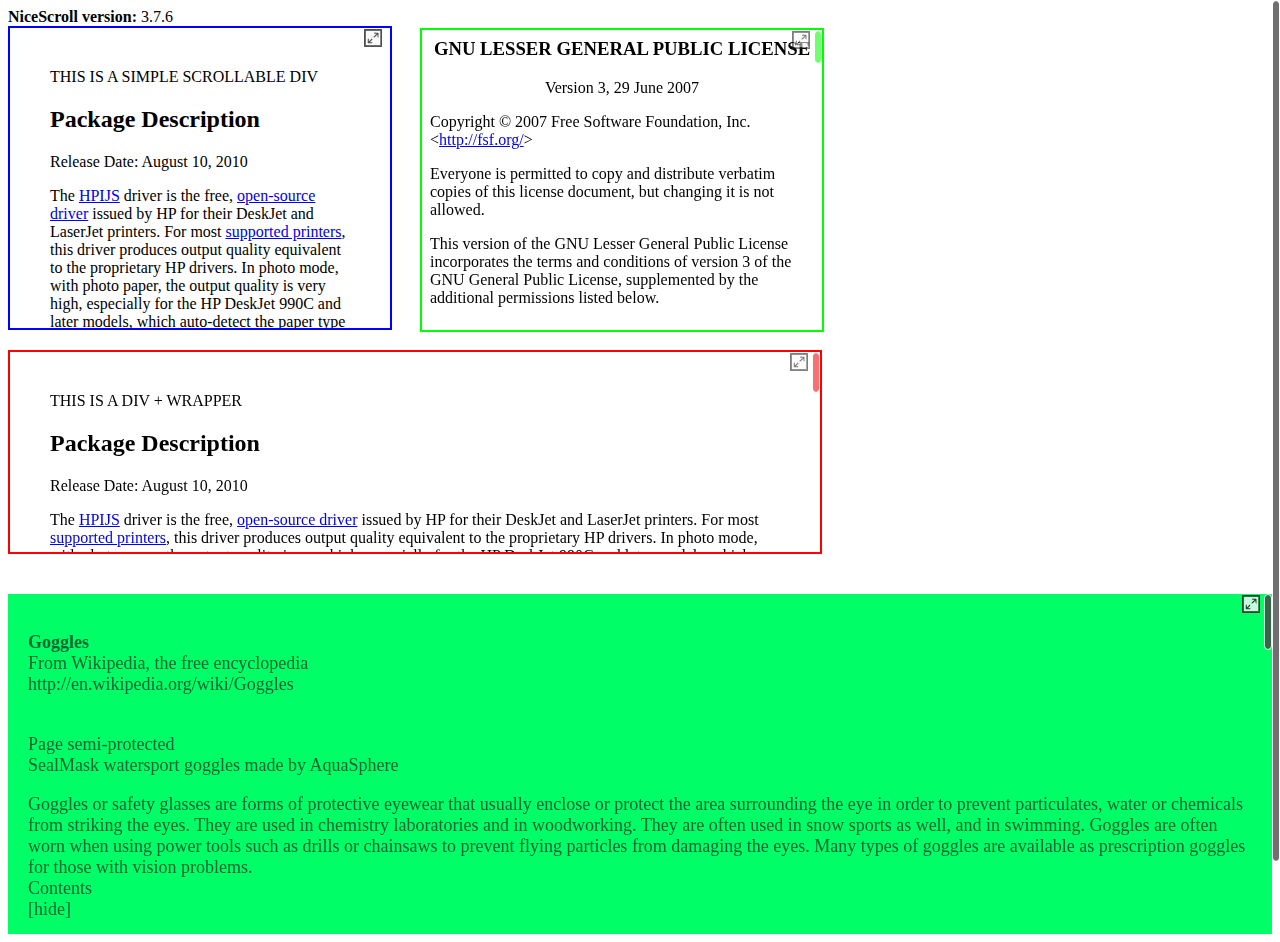
<file: static/js/jquery.nicescroll-3.7.6/demo/index.html>
<!DOCTYPE html PUBLIC "-//W3C//DTD XHTML 1.0 Transitional//EN" "http://www.w3.org/TR/xhtml1/DTD/xhtml1-transitional.dtd">
<html xmlns="http://www.w3.org/1999/xhtml">
<head>
<meta http-equiv="Content-Type" content="text/html; charset=utf-8" />
<title>jQuery NiceScroll Test Page</title>
<style type="text/css">
#boxscroll {
	padding: 40px;
	height: 220px;
	width: 300px;
	border: 2px solid #00F;
	overflow: auto;
  margin-bottom:20px;
}
#boxscroll2 {
	padding: 40px;
	height: 120px;
	width: 730px;
	border: 2px solid #F00;
	overflow: auto;
}
#boxscroll3 {
	overflow: hidden;
}
#boxframe {
	position:absolute;
	top:28px;
	left:420px;
	width:400px;
	height:300px;
	overflow:auto;
	border: 2px solid #0F0;
}
#boxscroll4 {
	height: 300px;
	margin-top: 40px;
	background-color: #00FF66;
	font-family: Georgia, "Times New Roman", Times, serif;
	font-size: 18px;
	padding: 20px;
	color: #006633;
	overflow: auto;
}
</style>

<script src="https://code.jquery.com/jquery-1.12.4.min.js"></script>
<script src="js/jquery.nicescroll.min.js"></script>

<script>
  $(document).ready(function() {
  
	var nice = $("html").niceScroll();  // The document page (body)
	
	$("#div1").html($("#div1").html()+' '+nice.version);
    
    $("#boxscroll").niceScroll({cursorborder:"",cursorcolor:"#00F",boxzoom:true}); // First scrollable DIV

    $("#boxscroll2").niceScroll("#contentscroll2",{cursorcolor:"#F00",cursoropacitymax:0.7,boxzoom:true,touchbehavior:true});  // Second scrollable DIV
    $("#boxframe").niceScroll("#boxscroll3",{cursorcolor:"#0F0",cursoropacitymax:0.7,boxzoom:true,touchbehavior:true});  // This is an IFrame (iPad compatible)
	
    $("#boxscroll4").niceScroll("#boxscroll4 .wrapper",{boxzoom:true});  // hw acceleration enabled when using wrapper
    
  });
</script>

<meta name="viewport" content="user-scalable=no" />

</head>

<body>

<div id="div1"><strong>NiceScroll version:</strong></div>

<div id="boxscroll">
THIS IS A SIMPLE SCROLLABLE DIV
  <h2> Package Description </h2>
  <p>Release Date: August 10, 2010</p>
  <p>The <a title="http://www.openprinting.org/show_driver.cgi?driver=hpijs" rel="nofollow" href="http://www.openprinting.org/show_driver.cgi?driver=hpijs">HPIJS</a> driver is the free, <a title="http://hplipopensource.com/hplip-web/index.html" rel="nofollow" href="http://hplipopensource.com/hplip-web/index.html">open-source driver</a> issued by HP for their DeskJet and LaserJet printers. For most <a title="" href="http://www.linuxfoundation.org/collaborate/workgroups/openprinting/macosx/hpijs#Printers">supported printers</a>,   this driver produces output quality equivalent to the proprietary HP   drivers. In photo mode, with photo paper, the output quality is very   high, especially for the HP DeskJet 990C and later models, which   auto-detect the paper type in hardware. Photo printing is fully   supported in the newer 6- and 7-ink models.</p>
  <p>A major advantage of using this driver over those supplied by HP is   the direct interface between HPIJS and the native CUPS spooler, which   allows printing from any printer over any available connection such as   USB, AppleTalk, TCP/IP (via LPD and IPP), HP JetDirect, and shared   windows printers via SAMBA. Additionally, this driver utilizes the   existing Mac OS X USB &quot;backend&quot; and thus does not install any software   that might interfere with standard USB operation.</p>
  <p>Please note:</p>
  <ul>
    <li>HP does not provide any support for HPLIP or HPIJS on the Mac OS X platform.</li>
    <li><a href="http://www.linuxfoundation.org/en/OpenPrinting/MacOSX/hpijs-USB">Several HP USB devices</a> may not print successfully over the standard Mac OS X USB &quot;backend&quot;. Please <a href="http://www.linuxfoundation.org/en/OpenPrinting/MacOSX/hpijs-USB">see this note</a> for more information.</li>
  </ul>
  <h2>Release Notes</h2>
  <ul>
    <li>This release fixes a problem with the PPDs that caused many job   options such as page orientation, color/grayscale mode, duplex printing,   etc. to fail.</li>
    <li>HPIJS is HP's universal printer driver for most of their   non-PostScript printers. It comes as a part of HPLIP, HP Linux Imaging   and Printing.</li>
    <li>The PPDs for HP printers are now sourced from the HPLIP package rather than the OpenPrinting.org database.</li>
    <li>PPDs for printers from other manufacturers are provided by OpenPrinting.org.</li>
    <li>Some printers are only partially supported.  Printers such as<br />
      HP LaserJet 1022<br />
      HP LaserJet p1505n<br />
      HP LaserJet p12014<br />
      HP LaserJet p2035<br />
      require a proprietary plug-in for full support.  This package does not contain or support such plug-ins.</li>
  </ul>
  <p><a name="Printer_Set_Up_Instructions" id="Printer_Set_Up_Instructions"></a></p>
  <h2> Printer Set Up Instructions </h2>
  <p>To add a printer queue, Leopard (Mac OS X 10.5.x) users should use   the Print &amp; Fax from System Preferences. Click on the + (plus) icon   at the lower left. A new window will open. In that window, click the   Default Browser icon at the top left. Highlight your printer in the   section below. Use the &quot;Print Using&quot; pop-up menu near the bottom of the   window to select the correct PPD for your printer and click Add.</p>
  <p>Tiger users should open the Printer Setup Utility and click on the   Add icon at the top of the Printer List window. A new window will open.   In that window, click the Default Browser icon at the top left.   Highlight your printer in the section below. Use the &quot;Print Using&quot;   pop-up menu near the bottom of the window to select the correct PPD for   your printer and click Add.</p>
  <p>Jaguar (OS X 10.2.x) and Panther (OS X 10.3.x) users should open   Print Center (Jaguar) or Printer Setup Utility (Panther), hold down the   Option key, and click the Add Printer button in the Print Center   toolbar. Within the setup sheet, choose Advanced from the top popup   menu; then in the &quot;Device:&quot; popup menu select your printer by name (it   should be the last item in the menu list). Finally, select the correct   PPD from the model browser and click Add.</p>
</div>

<div id="boxscroll2">
  <div id="contentscroll2">
    THIS IS A DIV + WRAPPER
    <h2>Package Description </h2>
    <p>Release Date: August 10, 2010</p>
    <p>The <a title="http://www.openprinting.org/show_driver.cgi?driver=hpijs" rel="nofollow" href="http://www.openprinting.org/show_driver.cgi?driver=hpijs">HPIJS</a> driver is the free, <a title="http://hplipopensource.com/hplip-web/index.html" rel="nofollow" href="http://hplipopensource.com/hplip-web/index.html">open-source driver</a> issued by HP for their DeskJet and LaserJet printers. For most <a title="" href="http://www.linuxfoundation.org/collaborate/workgroups/openprinting/macosx/hpijs#Printers">supported printers</a>,   this driver produces output quality equivalent to the proprietary HP   drivers. In photo mode, with photo paper, the output quality is very   high, especially for the HP DeskJet 990C and later models, which   auto-detect the paper type in hardware. Photo printing is fully   supported in the newer 6- and 7-ink models.</p>
    <p>A major advantage of using this driver over those supplied by HP is   the direct interface between HPIJS and the native CUPS spooler, which   allows printing from any printer over any available connection such as   USB, AppleTalk, TCP/IP (via LPD and IPP), HP JetDirect, and shared   windows printers via SAMBA. Additionally, this driver utilizes the   existing Mac OS X USB &quot;backend&quot; and thus does not install any software   that might interfere with standard USB operation.</p>
    <p>Please note:</p>
    <ul>
      <li>HP does not provide any support for HPLIP or HPIJS on the Mac OS X platform.</li>
      <li><a href="http://www.linuxfoundation.org/en/OpenPrinting/MacOSX/hpijs-USB">Several HP USB devices</a> may not print successfully over the standard Mac OS X USB &quot;backend&quot;. Please <a href="http://www.linuxfoundation.org/en/OpenPrinting/MacOSX/hpijs-USB">see this note</a> for more information.</li>
    </ul>
    <h2>Release Notes</h2>
    <ul>
      <li>This release fixes a problem with the PPDs that caused many job   options such as page orientation, color/grayscale mode, duplex printing,   etc. to fail.</li>
      <li>HPIJS is HP's universal printer driver for most of their   non-PostScript printers. It comes as a part of HPLIP, HP Linux Imaging   and Printing.</li>
      <li>The PPDs for HP printers are now sourced from the HPLIP package rather than the OpenPrinting.org database.</li>
      <li>PPDs for printers from other manufacturers are provided by OpenPrinting.org.</li>
      <li>Some printers are only partially supported.  Printers such as<br />
        HP LaserJet 1022<br />
        HP LaserJet p1505n<br />
        HP LaserJet p12014<br />
        HP LaserJet p2035<br />
        require a proprietary plug-in for full support.  This package does not contain or support such plug-ins.</li>
    </ul>
    <p><a name="Printer_Set_Up_Instructions" id="Printer_Set_Up_Instructions"></a></p>
    <h2> Printer Set Up Instructions </h2>
    <p>To add a printer queue, Leopard (Mac OS X 10.5.x) users should use   the Print &amp; Fax from System Preferences. Click on the + (plus) icon   at the lower left. A new window will open. In that window, click the   Default Browser icon at the top left. Highlight your printer in the   section below. Use the &quot;Print Using&quot; pop-up menu near the bottom of the   window to select the correct PPD for your printer and click Add.</p>
    <p>Tiger users should open the Printer Setup Utility and click on the   Add icon at the top of the Printer List window. A new window will open.   In that window, click the Default Browser icon at the top left.   Highlight your printer in the section below. Use the &quot;Print Using&quot;   pop-up menu near the bottom of the window to select the correct PPD for   your printer and click Add.</p>
    <p>Jaguar (OS X 10.2.x) and Panther (OS X 10.3.x) users should open   Print Center (Jaguar) or Printer Setup Utility (Panther), hold down the   Option key, and click the Add Printer button in the Print Center   toolbar. Within the setup sheet, choose Advanced from the top popup   menu; then in the &quot;Device:&quot; popup menu select your printer by name (it   should be the last item in the menu list). Finally, select the correct   PPD from the model browser and click Add.</p>
  </div>
</div>

<div id="boxframe">
<iframe id="boxscroll3" src="iframe/lgpl-3.0-standalone.html" height="100%" width="100%" frameborder="0" onload="$(this).height($(this).contents().height());"></iframe>
</div>


<div id="boxscroll4">
<div class="wrapper">
  <p><strong>Goggles</strong><br />
    From Wikipedia, the free encyclopedia<br />
  http://en.wikipedia.org/wiki/Goggles</p>
  <p><br />
    Page semi-protected<br />
    SealMask watersport goggles made by AquaSphere</p>
  <p>Goggles or safety glasses are forms of protective eyewear that usually enclose or protect the area surrounding the eye in order to prevent particulates, water or chemicals from striking the eyes. They are used in chemistry laboratories and in woodworking. They are often used in snow sports as well, and in swimming. Goggles are often worn when using power tools such as drills or chainsaws to prevent flying particles from damaging the eyes. Many types of goggles are available as prescription goggles for those with vision problems.<br />
    Contents<br />
    [hide] </p>
  <p> 1 History<br />
    2 Types<br />
    3 Fashion<br />
    4 Non-human<br />
    5 See also<br />
    6 References</p>
  <p>History</p>
  <p>The Eskimos carved Inuit snow goggles from caribou antler, and wood and shell, to help prevent snow blindness. The goggles were curved to fit the user's face and had a large groove cut in the back to allow for the nose. A long thin slit was cut through the goggles to allow in a small amount of light, diminishing subsequent ultraviolet rays. The goggles were held to the head by a cord made of caribou sinew.</p>
  <p>In the early 20th century, goggles were worn by drivers of uncovered cars to prevent irritation of the eyes by dust or wind. [1] Likewise in the first ten years after the invention of the airplane in 1903 goggles became a necessity as wind blow became more severe as aircraft speeds increased and as protection against bugstrikes at high altitudes. The first pilot to wear goggles was probably Charles Manly in his failed attempt to fly Samuel Langley's aerodrome in 1903.</p>
  <p> Traditional Inuit goggles used to combat snow blindness</p>
  <p> Metal nenets goggles</p>
  <p> Blowtorching goggles and safety helmet</p>
  <p> Swimming goggles</p>
  <p>Types</p>
  <p>The requirements for goggles varies depending on the use. Some examples:</p>
  <p> Cold weather: Most modern cold-weather goggles have two layers of lens to prevent the interior from becoming &quot;foggy&quot;. With only a single lens, the interior water vapor condenses onto the lens because the lens is colder than the vapor, although anti-fog agents can be used. The reasoning behind dual layer lens is that the inner lens will be warm while the outer lens will be cold. As long as the temperature of the inner lens is close to that of the interior water vapor, the vapor should not condense. However, if water vapor gets between the layers of the lens, condensation can occur between the lenses and is almost impossible to get rid of; thus, properly constructed and maintained dual-layer lenses should be air-tight to prevent water vapor from getting in between the lenses.<br />
    Swimming: Must be watertight to prevent water, such as salt water when swimming in the ocean, or chlorinated water when swimming in a pool, from irritating the eyes or blurring vision. Allows swimmers to see clearly underwater. They will not be usable more than a few feet underwater, because the water pressure will press them tightly against the face. Examples of these include the Swedish goggles.<br />
    Power tools: Must be made of an unbreakable material that prevents chunks of metal, wood, plastic, concrete, and so on from hitting or piercing the eye. Usually has some sort of ventilation to prevent sweat from building up inside the goggles and fogging the surface.<br />
    Blowtorch goggles: These protect the eyes from glare and flying sparks and hot metal splashes while using or near as blowtorch. They are not the correct filters for arc welding.<br />
    Welding goggles: Includes all goggles for eye protection during welding or cutting. They provide protection against debris, the heat from welding, and, with the proper filters, the optical radiation resulting from the welding, which can otherwise cause arc eye.<br />
    Motorcycle riding and other open-air activities: Prevents insects, dust, and so on from hitting the eyes.<br />
    Laboratory and research: Combines impact resistance with side shields to prevent chemical splashes reaching the eyes. May also include laser protection which would be covered by EN 207 (Europe) and ANSI Z 136 (United States). Examples of these include red adaptation goggles.<br />
    Racquetball: Protect the eyes from racquets swinging in an enclosed area and from impact from hard rubber ball.<br />
    Winter sports: Protect the eyes from glare and from icy particles flying up from the ground.<br />
    Astronomy and meteorology: dark adaptor goggles are used before going outside at night, in order to help the eyes adapt to the dark.<br />
    Basketball: Several NBA players have worn goggles during play, including Kareem Abdul-Jabbar, James Worthy, Horace Grant, Kurt Rambis and Amar'e Stoudemire; they prevent a fellow player from scratching or hitting the eyes when trying to grab the basketball.<br />
    Aviation: In open cockpit aircraft, such as old biplanes, aviators, such as Amelia Earhart and Charles Kingsford Smith, would wear goggles to help protect from the wind and are still in use today. Examples of these include the AN-6530 goggles.<br />
    Virtual reality: A virtual reality headset, sometimes called &quot;goggles&quot;, is a wrap-around visual interface to display computer output. Commonly the computer display information is presented as a three-dimensional representation of real-world environments.</p>
  <p>Fashion</p>
  <p>Goggles are often worn as a fashion statement in certain subcultures, most often as part of the cybergoth subculture. They are usually worn over the eyes or up on the forehead to secure 'falls': a type of long, often brightly-coloured, synthetic hairpiece. Fans of the steampunk genre or subculture also frequently wear steampunk-styled goggles, particularly when performing in a live action role-playing game.</p>
  <p>Goggles are also frequently used by anime and manga characters as a fashion statement. For example, it is an idiosyncrasy of team leader characters in the Digimon anime to wear goggles. Other notable characters who wear goggles are the young Naruto Uzumaki and Konohamaru from Naruto, Matt from Death Note and Usopp from One Piece.<br />
    Non-human<br />
    Bullfighting horse wearing eye protection<br />
    A US Military working dog attached to a helicopter hoist in Afghanistan.</p>
  <p>Goggles are available for horses used in speed sports such as horse racing.[2] In some traditions of horse mounted bullfighting, the horse may wear a protective cloth over its eyes.</p>
  <p>Goggles have been used on military working dogs, for protection in harsh conditions, such as sandstorms and rotorwash from helicopters. One of the brands of these types of goggles are Doggles.<br />
    See also<br />
    Wikimedia Commons has media related to: Goggles</p>
  <p> Ballistic Eye Wear<br />
    Beer goggles<br />
    Google Goggles<br />
    Night vision device<br />
    Personal protective equipment<br />
    Safety engineering<br />
    Visor</p>
  <p>References</p>
  <p> ^ Alfred C. Harmsworth (1904). Motors and Motor-driving.<br />
    ^ Landers T. A. (2006) Professional Care of the Racehorse, Revised Edition: A Guide to Grooming, Feeding, and Handling the Equine Athlete. Blood Horse Publications. 308 pages. Page 138.</p>
  <p></p>
</div>
</div>

</body>
</html>
</file>
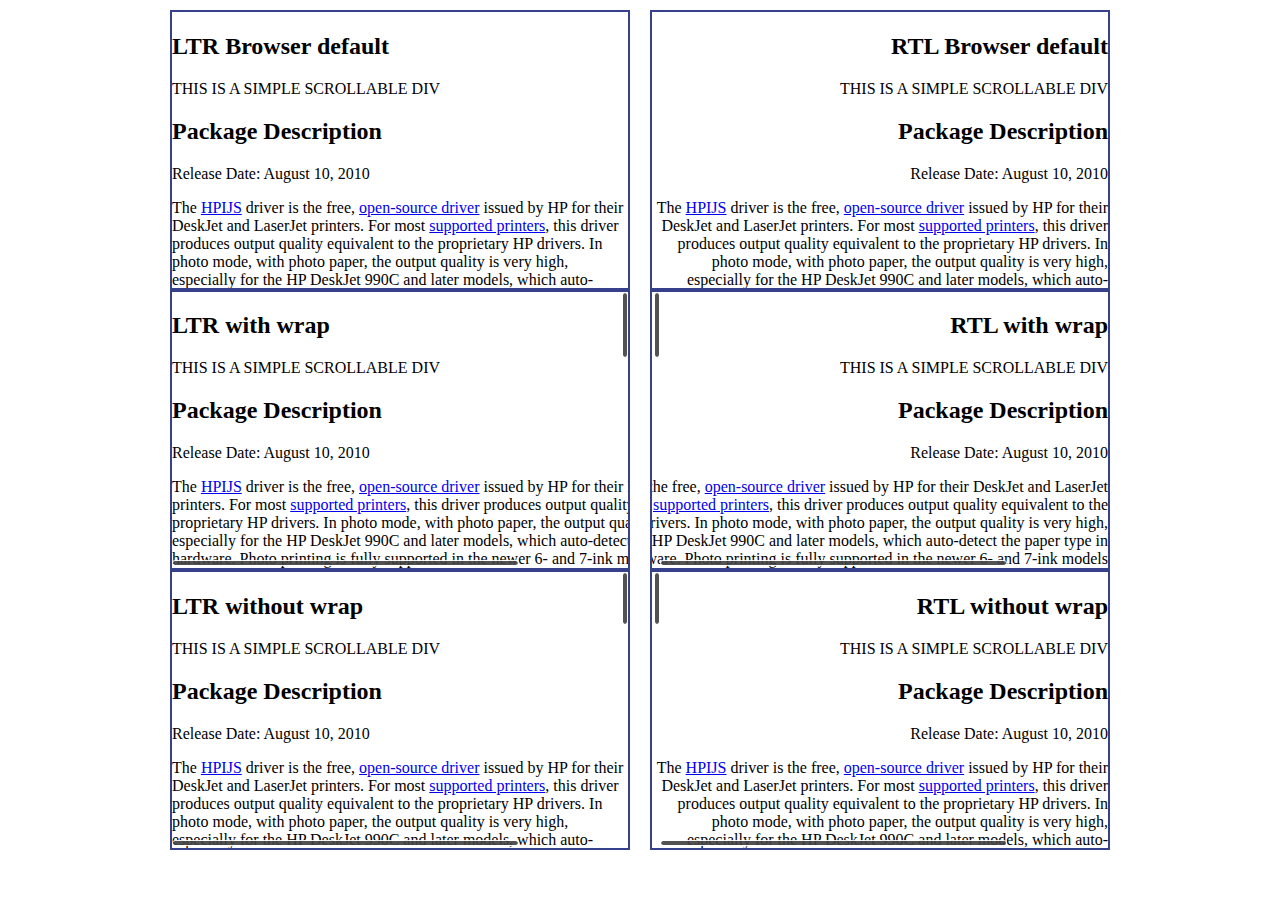
<file: static/js/jquery.nicescroll-3.7.6/demo/rtlmode/index.html>
<!DOCTYPE html>
<html xmlns="http://www.w3.org/1999/xhtml">
<head>
<meta http-equiv="Content-Type" content="text/html; charset=utf-8" />
<title>jQuery NiceScroll Test Page</title>
<style>
    *{
        -moz-box-sizing: border-box;
        -webkit-box-sizing: border-box;
        -ms-box-sizing: border-box;
        -o-box-sizing: border-box;
        box-sizing: border-box;
    }
    .main{
        width:960px;
        margin:0 auto;
    }
    .row{
        margin:10px 0;
    }
    .row:after,
    .row:before{
        content:'';
        display: table;
    }
    .row > div{
        float: right;
        width:460px;
        height: 280px;
        margin:0 10px;
        border:solid 2px #37418b;
        overflow: hidden;
    }

    .too-long{
        width:600px;
        min-height: 1px;
    }

    .row > div .wrap{
        width:600px;
    }

    #rtl-native,
    #rtl-test,
    #rtl-test-nowrap{
        direction: rtl;
    }

    #ltr-native,
    #ltr-test,
    #ltr-test-nowrap{
        direction: ltr;
    }

    #ltr-native,
    #rtl-native{
        overflow: scroll;
    }

</style>
<script src="//code.jquery.com/jquery-1.11.3.min.js"></script>
<script src="../../jquery.nicescroll.min.js"></script>

<script>
  $(document).ready(function() {
  
	var nice = $("html").niceScroll();  // The document page (body)
	

	// because of some bugs in hw acceleration when using wrapper in rtl mode, disbale hw acceleration
    $("#rtl-test").niceScroll('#rtl-test .wrap',{railalign:'left',rtlmode:true,hwacceleration:false});

    $("#rtl-test-nowrap").niceScroll({railalign:'left',rtlmode:true});

    $("#ltr-test").niceScroll('#ltr-test .wrap');

    $("#ltr-test-nowrap").niceScroll();
    
  });
</script>

<meta name="viewport" content="user-scalable=no" />

</head>

<body style="direction:rtl;">
    <div class="main">

        <div class="row">

            <div id="rtl-native">
                <div class="too-long"></div>
                <h2>RTL Browser default</h2>
                THIS IS A SIMPLE SCROLLABLE DIV
                <h2> Package Description </h2>
                <p>Release Date: August 10, 2010</p>
                <p>The <a title="http://www.openprinting.org/show_driver.cgi?driver=hpijs" rel="nofollow" href="http://www.openprinting.org/show_driver.cgi?driver=hpijs">HPIJS</a> driver is the free, <a title="http://hplipopensource.com/hplip-web/index.html" rel="nofollow" href="http://hplipopensource.com/hplip-web/index.html">open-source driver</a> issued by HP for their DeskJet and LaserJet printers. For most <a title="" href="http://www.linuxfoundation.org/collaborate/workgroups/openprinting/macosx/hpijs#Printers">supported printers</a>,   this driver produces output quality equivalent to the proprietary HP   drivers. In photo mode, with photo paper, the output quality is very   high, especially for the HP DeskJet 990C and later models, which   auto-detect the paper type in hardware. Photo printing is fully   supported in the newer 6- and 7-ink models.</p>
                <p>A major advantage of using this driver over those supplied by HP is   the direct interface between HPIJS and the native CUPS spooler, which   allows printing from any printer over any available connection such as   USB, AppleTalk, TCP/IP (via LPD and IPP), HP JetDirect, and shared   windows printers via SAMBA. Additionally, this driver utilizes the   existing Mac OS X USB &quot;backend&quot; and thus does not install any software   that might interfere with standard USB operation.</p>
                <p>Please note:</p>
                <ul>
                    <li>HP does not provide any support for HPLIP or HPIJS on the Mac OS X platform.</li>
                    <li><a href="http://www.linuxfoundation.org/en/OpenPrinting/MacOSX/hpijs-USB">Several HP USB devices</a> may not print successfully over the standard Mac OS X USB &quot;backend&quot;. Please <a href="http://www.linuxfoundation.org/en/OpenPrinting/MacOSX/hpijs-USB">see this note</a> for more information.</li>
                </ul>
                <h2>Release Notes</h2>
                <ul>
                    <li>This release fixes a problem with the PPDs that caused many job   options such as page orientation, color/grayscale mode, duplex printing,   etc. to fail.</li>
                    <li>HPIJS is HP's universal printer driver for most of their   non-PostScript printers. It comes as a part of HPLIP, HP Linux Imaging   and Printing.</li>
                    <li>The PPDs for HP printers are now sourced from the HPLIP package rather than the OpenPrinting.org database.</li>
                    <li>PPDs for printers from other manufacturers are provided by OpenPrinting.org.</li>
                    <li>Some printers are only partially supported.  Printers such as<br />
                        HP LaserJet 1022<br />
                        HP LaserJet p1505n<br />
                        HP LaserJet p12014<br />
                        HP LaserJet p2035<br />
                        require a proprietary plug-in for full support.  This package does not contain or support such plug-ins.</li>
                </ul>
                <p><a name="Printer_Set_Up_Instructions" ></a></p>
                <h2> Printer Set Up Instructions </h2>
                <p>To add a printer queue, Leopard (Mac OS X 10.5.x) users should use   the Print &amp; Fax from System Preferences. Click on the + (plus) icon   at the lower left. A new window will open. In that window, click the   Default Browser icon at the top left. Highlight your printer in the   section below. Use the &quot;Print Using&quot; pop-up menu near the bottom of the   window to select the correct PPD for your printer and click Add.</p>
                <p>Tiger users should open the Printer Setup Utility and click on the   Add icon at the top of the Printer List window. A new window will open.   In that window, click the Default Browser icon at the top left.   Highlight your printer in the section below. Use the &quot;Print Using&quot;   pop-up menu near the bottom of the window to select the correct PPD for   your printer and click Add.</p>
                <p>Jaguar (OS X 10.2.x) and Panther (OS X 10.3.x) users should open   Print Center (Jaguar) or Printer Setup Utility (Panther), hold down the   Option key, and click the Add Printer button in the Print Center   toolbar. Within the setup sheet, choose Advanced from the top popup   menu; then in the &quot;Device:&quot; popup menu select your printer by name (it   should be the last item in the menu list). Finally, select the correct   PPD from the model browser and click Add.</p>
            </div>

            <div id="ltr-native">
                <div class="too-long"></div>
                <h2>LTR Browser default</h2>
                THIS IS A SIMPLE SCROLLABLE DIV
                <h2> Package Description </h2>
                <p>Release Date: August 10, 2010</p>
                <p>The <a title="http://www.openprinting.org/show_driver.cgi?driver=hpijs" rel="nofollow" href="http://www.openprinting.org/show_driver.cgi?driver=hpijs">HPIJS</a> driver is the free, <a title="http://hplipopensource.com/hplip-web/index.html" rel="nofollow" href="http://hplipopensource.com/hplip-web/index.html">open-source driver</a> issued by HP for their DeskJet and LaserJet printers. For most <a title="" href="http://www.linuxfoundation.org/collaborate/workgroups/openprinting/macosx/hpijs#Printers">supported printers</a>,   this driver produces output quality equivalent to the proprietary HP   drivers. In photo mode, with photo paper, the output quality is very   high, especially for the HP DeskJet 990C and later models, which   auto-detect the paper type in hardware. Photo printing is fully   supported in the newer 6- and 7-ink models.</p>
                <p>A major advantage of using this driver over those supplied by HP is   the direct interface between HPIJS and the native CUPS spooler, which   allows printing from any printer over any available connection such as   USB, AppleTalk, TCP/IP (via LPD and IPP), HP JetDirect, and shared   windows printers via SAMBA. Additionally, this driver utilizes the   existing Mac OS X USB &quot;backend&quot; and thus does not install any software   that might interfere with standard USB operation.</p>
                <p>Please note:</p>
                <ul>
                    <li>HP does not provide any support for HPLIP or HPIJS on the Mac OS X platform.</li>
                    <li><a href="http://www.linuxfoundation.org/en/OpenPrinting/MacOSX/hpijs-USB">Several HP USB devices</a> may not print successfully over the standard Mac OS X USB &quot;backend&quot;. Please <a href="http://www.linuxfoundation.org/en/OpenPrinting/MacOSX/hpijs-USB">see this note</a> for more information.</li>
                </ul>
                <h2>Release Notes</h2>
                <ul>
                    <li>This release fixes a problem with the PPDs that caused many job   options such as page orientation, color/grayscale mode, duplex printing,   etc. to fail.</li>
                    <li>HPIJS is HP's universal printer driver for most of their   non-PostScript printers. It comes as a part of HPLIP, HP Linux Imaging   and Printing.</li>
                    <li>The PPDs for HP printers are now sourced from the HPLIP package rather than the OpenPrinting.org database.</li>
                    <li>PPDs for printers from other manufacturers are provided by OpenPrinting.org.</li>
                    <li>Some printers are only partially supported.  Printers such as<br />
                        HP LaserJet 1022<br />
                        HP LaserJet p1505n<br />
                        HP LaserJet p12014<br />
                        HP LaserJet p2035<br />
                        require a proprietary plug-in for full support.  This package does not contain or support such plug-ins.</li>
                </ul>
                <p><a></a></p>
                <h2> Printer Set Up Instructions </h2>
                <p>To add a printer queue, Leopard (Mac OS X 10.5.x) users should use   the Print &amp; Fax from System Preferences. Click on the + (plus) icon   at the lower left. A new window will open. In that window, click the   Default Browser icon at the top left. Highlight your printer in the   section below. Use the &quot;Print Using&quot; pop-up menu near the bottom of the   window to select the correct PPD for your printer and click Add.</p>
                <p>Tiger users should open the Printer Setup Utility and click on the   Add icon at the top of the Printer List window. A new window will open.   In that window, click the Default Browser icon at the top left.   Highlight your printer in the section below. Use the &quot;Print Using&quot;   pop-up menu near the bottom of the window to select the correct PPD for   your printer and click Add.</p>
                <p>Jaguar (OS X 10.2.x) and Panther (OS X 10.3.x) users should open   Print Center (Jaguar) or Printer Setup Utility (Panther), hold down the   Option key, and click the Add Printer button in the Print Center   toolbar. Within the setup sheet, choose Advanced from the top popup   menu; then in the &quot;Device:&quot; popup menu select your printer by name (it   should be the last item in the menu list). Finally, select the correct   PPD from the model browser and click Add.</p>
            </div>

        </div>
        <div class="row">

            <div id="rtl-test">
                <div class="wrap">
                    <h2>RTL with wrap</h2>
                    THIS IS A SIMPLE SCROLLABLE DIV
                    <h2> Package Description </h2>
                    <p>Release Date: August 10, 2010</p>
                    <p>The <a title="http://www.openprinting.org/show_driver.cgi?driver=hpijs" rel="nofollow" href="http://www.openprinting.org/show_driver.cgi?driver=hpijs">HPIJS</a> driver is the free, <a title="http://hplipopensource.com/hplip-web/index.html" rel="nofollow" href="http://hplipopensource.com/hplip-web/index.html">open-source driver</a> issued by HP for their DeskJet and LaserJet printers. For most <a title="" href="http://www.linuxfoundation.org/collaborate/workgroups/openprinting/macosx/hpijs#Printers">supported printers</a>,   this driver produces output quality equivalent to the proprietary HP   drivers. In photo mode, with photo paper, the output quality is very   high, especially for the HP DeskJet 990C and later models, which   auto-detect the paper type in hardware. Photo printing is fully   supported in the newer 6- and 7-ink models.</p>
                    <p>A major advantage of using this driver over those supplied by HP is   the direct interface between HPIJS and the native CUPS spooler, which   allows printing from any printer over any available connection such as   USB, AppleTalk, TCP/IP (via LPD and IPP), HP JetDirect, and shared   windows printers via SAMBA. Additionally, this driver utilizes the   existing Mac OS X USB &quot;backend&quot; and thus does not install any software   that might interfere with standard USB operation.</p>
                    <p>Please note:</p>
                    <ul>
                        <li>HP does not provide any support for HPLIP or HPIJS on the Mac OS X platform.</li>
                        <li><a href="http://www.linuxfoundation.org/en/OpenPrinting/MacOSX/hpijs-USB">Several HP USB devices</a> may not print successfully over the standard Mac OS X USB &quot;backend&quot;. Please <a href="http://www.linuxfoundation.org/en/OpenPrinting/MacOSX/hpijs-USB">see this note</a> for more information.</li>
                    </ul>
                    <h2>Release Notes</h2>
                    <ul>
                        <li>This release fixes a problem with the PPDs that caused many job   options such as page orientation, color/grayscale mode, duplex printing,   etc. to fail.</li>
                        <li>HPIJS is HP's universal printer driver for most of their   non-PostScript printers. It comes as a part of HPLIP, HP Linux Imaging   and Printing.</li>
                        <li>The PPDs for HP printers are now sourced from the HPLIP package rather than the OpenPrinting.org database.</li>
                        <li>PPDs for printers from other manufacturers are provided by OpenPrinting.org.</li>
                        <li>Some printers are only partially supported.  Printers such as<br />
                            HP LaserJet 1022<br />
                            HP LaserJet p1505n<br />
                            HP LaserJet p12014<br />
                            HP LaserJet p2035<br />
                            require a proprietary plug-in for full support.  This package does not contain or support such plug-ins.</li>
                    </ul>
                    <p><a></a></p>
                    <h2> Printer Set Up Instructions </h2>
                    <p>To add a printer queue, Leopard (Mac OS X 10.5.x) users should use   the Print &amp; Fax from System Preferences. Click on the + (plus) icon   at the lower left. A new window will open. In that window, click the   Default Browser icon at the top left. Highlight your printer in the   section below. Use the &quot;Print Using&quot; pop-up menu near the bottom of the   window to select the correct PPD for your printer and click Add.</p>
                    <p>Tiger users should open the Printer Setup Utility and click on the   Add icon at the top of the Printer List window. A new window will open.   In that window, click the Default Browser icon at the top left.   Highlight your printer in the section below. Use the &quot;Print Using&quot;   pop-up menu near the bottom of the window to select the correct PPD for   your printer and click Add.</p>
                    <p>Jaguar (OS X 10.2.x) and Panther (OS X 10.3.x) users should open   Print Center (Jaguar) or Printer Setup Utility (Panther), hold down the   Option key, and click the Add Printer button in the Print Center   toolbar. Within the setup sheet, choose Advanced from the top popup   menu; then in the &quot;Device:&quot; popup menu select your printer by name (it   should be the last item in the menu list). Finally, select the correct   PPD from the model browser and click Add.</p>
                </div>
            </div>

            <div id="ltr-test">
                <div class="wrap">
                    <h2>LTR with wrap</h2>
                    THIS IS A SIMPLE SCROLLABLE DIV
                    <h2> Package Description </h2>
                    <p>Release Date: August 10, 2010</p>
                    <p>The <a title="http://www.openprinting.org/show_driver.cgi?driver=hpijs" rel="nofollow" href="http://www.openprinting.org/show_driver.cgi?driver=hpijs">HPIJS</a> driver is the free, <a title="http://hplipopensource.com/hplip-web/index.html" rel="nofollow" href="http://hplipopensource.com/hplip-web/index.html">open-source driver</a> issued by HP for their DeskJet and LaserJet printers. For most <a title="" href="http://www.linuxfoundation.org/collaborate/workgroups/openprinting/macosx/hpijs#Printers">supported printers</a>,   this driver produces output quality equivalent to the proprietary HP   drivers. In photo mode, with photo paper, the output quality is very   high, especially for the HP DeskJet 990C and later models, which   auto-detect the paper type in hardware. Photo printing is fully   supported in the newer 6- and 7-ink models.</p>
                    <p>A major advantage of using this driver over those supplied by HP is   the direct interface between HPIJS and the native CUPS spooler, which   allows printing from any printer over any available connection such as   USB, AppleTalk, TCP/IP (via LPD and IPP), HP JetDirect, and shared   windows printers via SAMBA. Additionally, this driver utilizes the   existing Mac OS X USB &quot;backend&quot; and thus does not install any software   that might interfere with standard USB operation.</p>
                    <p>Please note:</p>
                    <ul>
                        <li>HP does not provide any support for HPLIP or HPIJS on the Mac OS X platform.</li>
                        <li><a href="http://www.linuxfoundation.org/en/OpenPrinting/MacOSX/hpijs-USB">Several HP USB devices</a> may not print successfully over the standard Mac OS X USB &quot;backend&quot;. Please <a href="http://www.linuxfoundation.org/en/OpenPrinting/MacOSX/hpijs-USB">see this note</a> for more information.</li>
                    </ul>
                    <h2>Release Notes</h2>
                    <ul>
                        <li>This release fixes a problem with the PPDs that caused many job   options such as page orientation, color/grayscale mode, duplex printing,   etc. to fail.</li>
                        <li>HPIJS is HP's universal printer driver for most of their   non-PostScript printers. It comes as a part of HPLIP, HP Linux Imaging   and Printing.</li>
                        <li>The PPDs for HP printers are now sourced from the HPLIP package rather than the OpenPrinting.org database.</li>
                        <li>PPDs for printers from other manufacturers are provided by OpenPrinting.org.</li>
                        <li>Some printers are only partially supported.  Printers such as<br />
                            HP LaserJet 1022<br />
                            HP LaserJet p1505n<br />
                            HP LaserJet p12014<br />
                            HP LaserJet p2035<br />
                            require a proprietary plug-in for full support.  This package does not contain or support such plug-ins.</li>
                    </ul>
                    <p><a ></a></p>
                    <h2> Printer Set Up Instructions </h2>
                    <p>To add a printer queue, Leopard (Mac OS X 10.5.x) users should use   the Print &amp; Fax from System Preferences. Click on the + (plus) icon   at the lower left. A new window will open. In that window, click the   Default Browser icon at the top left. Highlight your printer in the   section below. Use the &quot;Print Using&quot; pop-up menu near the bottom of the   window to select the correct PPD for your printer and click Add.</p>
                    <p>Tiger users should open the Printer Setup Utility and click on the   Add icon at the top of the Printer List window. A new window will open.   In that window, click the Default Browser icon at the top left.   Highlight your printer in the section below. Use the &quot;Print Using&quot;   pop-up menu near the bottom of the window to select the correct PPD for   your printer and click Add.</p>
                    <p>Jaguar (OS X 10.2.x) and Panther (OS X 10.3.x) users should open   Print Center (Jaguar) or Printer Setup Utility (Panther), hold down the   Option key, and click the Add Printer button in the Print Center   toolbar. Within the setup sheet, choose Advanced from the top popup   menu; then in the &quot;Device:&quot; popup menu select your printer by name (it   should be the last item in the menu list). Finally, select the correct   PPD from the model browser and click Add.</p>
                </div>
            </div>

        </div>
        <div class="row">

            <div id="rtl-test-nowrap">
                <div class="too-long"></div>
                <h2>RTL without wrap</h2>
                THIS IS A SIMPLE SCROLLABLE DIV
                <h2> Package Description </h2>
                <p>Release Date: August 10, 2010</p>
                <p>The <a title="http://www.openprinting.org/show_driver.cgi?driver=hpijs" rel="nofollow" href="http://www.openprinting.org/show_driver.cgi?driver=hpijs">HPIJS</a> driver is the free, <a title="http://hplipopensource.com/hplip-web/index.html" rel="nofollow" href="http://hplipopensource.com/hplip-web/index.html">open-source driver</a> issued by HP for their DeskJet and LaserJet printers. For most <a title="" href="http://www.linuxfoundation.org/collaborate/workgroups/openprinting/macosx/hpijs#Printers">supported printers</a>,   this driver produces output quality equivalent to the proprietary HP   drivers. In photo mode, with photo paper, the output quality is very   high, especially for the HP DeskJet 990C and later models, which   auto-detect the paper type in hardware. Photo printing is fully   supported in the newer 6- and 7-ink models.</p>
                <p>A major advantage of using this driver over those supplied by HP is   the direct interface between HPIJS and the native CUPS spooler, which   allows printing from any printer over any available connection such as   USB, AppleTalk, TCP/IP (via LPD and IPP), HP JetDirect, and shared   windows printers via SAMBA. Additionally, this driver utilizes the   existing Mac OS X USB &quot;backend&quot; and thus does not install any software   that might interfere with standard USB operation.</p>
                <p>Please note:</p>
                <ul>
                    <li>HP does not provide any support for HPLIP or HPIJS on the Mac OS X platform.</li>
                    <li><a href="http://www.linuxfoundation.org/en/OpenPrinting/MacOSX/hpijs-USB">Several HP USB devices</a> may not print successfully over the standard Mac OS X USB &quot;backend&quot;. Please <a href="http://www.linuxfoundation.org/en/OpenPrinting/MacOSX/hpijs-USB">see this note</a> for more information.</li>
                </ul>
                <h2>Release Notes</h2>
                <ul>
                    <li>This release fixes a problem with the PPDs that caused many job   options such as page orientation, color/grayscale mode, duplex printing,   etc. to fail.</li>
                    <li>HPIJS is HP's universal printer driver for most of their   non-PostScript printers. It comes as a part of HPLIP, HP Linux Imaging   and Printing.</li>
                    <li>The PPDs for HP printers are now sourced from the HPLIP package rather than the OpenPrinting.org database.</li>
                    <li>PPDs for printers from other manufacturers are provided by OpenPrinting.org.</li>
                    <li>Some printers are only partially supported.  Printers such as<br />
                        HP LaserJet 1022<br />
                        HP LaserJet p1505n<br />
                        HP LaserJet p12014<br />
                        HP LaserJet p2035<br />
                        require a proprietary plug-in for full support.  This package does not contain or support such plug-ins.</li>
                </ul>
                <p><a ></a></p>
                <h2> Printer Set Up Instructions </h2>
                <p>To add a printer queue, Leopard (Mac OS X 10.5.x) users should use   the Print &amp; Fax from System Preferences. Click on the + (plus) icon   at the lower left. A new window will open. In that window, click the   Default Browser icon at the top left. Highlight your printer in the   section below. Use the &quot;Print Using&quot; pop-up menu near the bottom of the   window to select the correct PPD for your printer and click Add.</p>
                <p>Tiger users should open the Printer Setup Utility and click on the   Add icon at the top of the Printer List window. A new window will open.   In that window, click the Default Browser icon at the top left.   Highlight your printer in the section below. Use the &quot;Print Using&quot;   pop-up menu near the bottom of the window to select the correct PPD for   your printer and click Add.</p>
                <p>Jaguar (OS X 10.2.x) and Panther (OS X 10.3.x) users should open   Print Center (Jaguar) or Printer Setup Utility (Panther), hold down the   Option key, and click the Add Printer button in the Print Center   toolbar. Within the setup sheet, choose Advanced from the top popup   menu; then in the &quot;Device:&quot; popup menu select your printer by name (it   should be the last item in the menu list). Finally, select the correct   PPD from the model browser and click Add.</p>
            </div>

            <div id="ltr-test-nowrap" >
                <div class="too-long"></div>
                <h2>LTR without wrap</h2>
                THIS IS A SIMPLE SCROLLABLE DIV
                <h2> Package Description </h2>
                <p>Release Date: August 10, 2010</p>
                <p>The <a title="http://www.openprinting.org/show_driver.cgi?driver=hpijs" rel="nofollow" href="http://www.openprinting.org/show_driver.cgi?driver=hpijs">HPIJS</a> driver is the free, <a title="http://hplipopensource.com/hplip-web/index.html" rel="nofollow" href="http://hplipopensource.com/hplip-web/index.html">open-source driver</a> issued by HP for their DeskJet and LaserJet printers. For most <a title="" href="http://www.linuxfoundation.org/collaborate/workgroups/openprinting/macosx/hpijs#Printers">supported printers</a>,   this driver produces output quality equivalent to the proprietary HP   drivers. In photo mode, with photo paper, the output quality is very   high, especially for the HP DeskJet 990C and later models, which   auto-detect the paper type in hardware. Photo printing is fully   supported in the newer 6- and 7-ink models.</p>
                <p>A major advantage of using this driver over those supplied by HP is   the direct interface between HPIJS and the native CUPS spooler, which   allows printing from any printer over any available connection such as   USB, AppleTalk, TCP/IP (via LPD and IPP), HP JetDirect, and shared   windows printers via SAMBA. Additionally, this driver utilizes the   existing Mac OS X USB &quot;backend&quot; and thus does not install any software   that might interfere with standard USB operation.</p>
                <p>Please note:</p>
                <ul>
                    <li>HP does not provide any support for HPLIP or HPIJS on the Mac OS X platform.</li>
                    <li><a href="http://www.linuxfoundation.org/en/OpenPrinting/MacOSX/hpijs-USB">Several HP USB devices</a> may not print successfully over the standard Mac OS X USB &quot;backend&quot;. Please <a href="http://www.linuxfoundation.org/en/OpenPrinting/MacOSX/hpijs-USB">see this note</a> for more information.</li>
                </ul>
                <h2>Release Notes</h2>
                <ul>
                    <li>This release fixes a problem with the PPDs that caused many job   options such as page orientation, color/grayscale mode, duplex printing,   etc. to fail.</li>
                    <li>HPIJS is HP's universal printer driver for most of their   non-PostScript printers. It comes as a part of HPLIP, HP Linux Imaging   and Printing.</li>
                    <li>The PPDs for HP printers are now sourced from the HPLIP package rather than the OpenPrinting.org database.</li>
                    <li>PPDs for printers from other manufacturers are provided by OpenPrinting.org.</li>
                    <li>Some printers are only partially supported.  Printers such as<br />
                        HP LaserJet 1022<br />
                        HP LaserJet p1505n<br />
                        HP LaserJet p12014<br />
                        HP LaserJet p2035<br />
                        require a proprietary plug-in for full support.  This package does not contain or support such plug-ins.</li>
                </ul>
                <p><a></a></p>
                <h2> Printer Set Up Instructions </h2>
                <p>To add a printer queue, Leopard (Mac OS X 10.5.x) users should use   the Print &amp; Fax from System Preferences. Click on the + (plus) icon   at the lower left. A new window will open. In that window, click the   Default Browser icon at the top left. Highlight your printer in the   section below. Use the &quot;Print Using&quot; pop-up menu near the bottom of the   window to select the correct PPD for your printer and click Add.</p>
                <p>Tiger users should open the Printer Setup Utility and click on the   Add icon at the top of the Printer List window. A new window will open.   In that window, click the Default Browser icon at the top left.   Highlight your printer in the section below. Use the &quot;Print Using&quot;   pop-up menu near the bottom of the window to select the correct PPD for   your printer and click Add.</p>
                <p>Jaguar (OS X 10.2.x) and Panther (OS X 10.3.x) users should open   Print Center (Jaguar) or Printer Setup Utility (Panther), hold down the   Option key, and click the Add Printer button in the Print Center   toolbar. Within the setup sheet, choose Advanced from the top popup   menu; then in the &quot;Device:&quot; popup menu select your printer by name (it   should be the last item in the menu list). Finally, select the correct   PPD from the model browser and click Add.</p>
            </div>

        </div>

    </div>
</body>
</html>
</file>
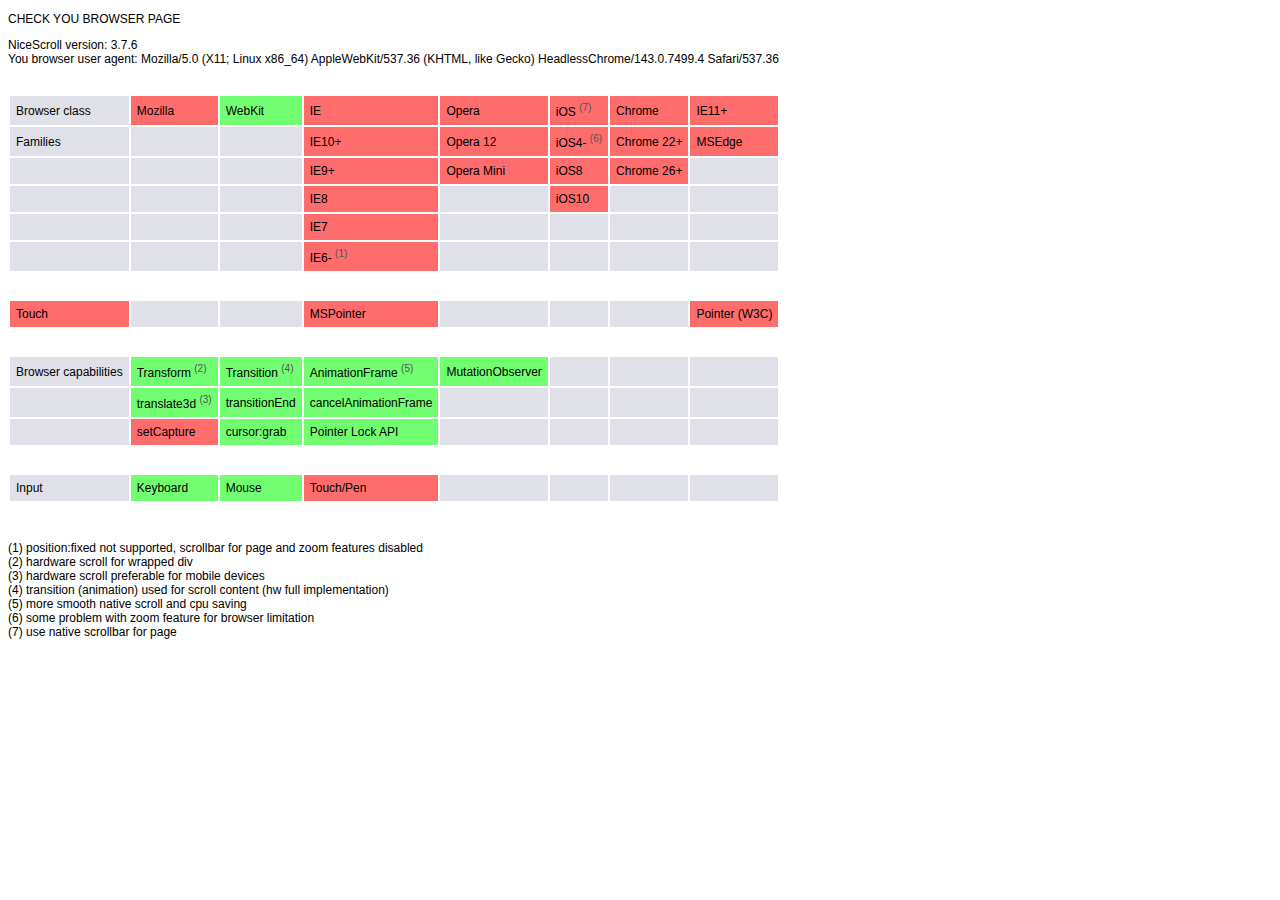
<file: static/js/jquery.nicescroll-3.7.6/demo/browser.html>
<!DOCTYPE html PUBLIC "-//W3C//DTD XHTML 1.0 Transitional//EN" "http://www.w3.org/TR/xhtml1/DTD/xhtml1-transitional.dtd">
<html xmlns="http://www.w3.org/1999/xhtml">
<head>
<meta http-equiv="Content-Type" content="text/html; charset=utf-8" />
<title>jQuery NiceScroll Browser Detection</title>
<style type="text/css">
.testok {
	background-color: #71FF71;
}
.testko {
	background-color: #FF6C6C;
}
body {
	font-family: Verdana, Arial, Helvetica, sans-serif;
	font-size: 12px;
}
.divs {
	padding-top: 4px;
}
.num {
	font-size: 10px;
	color: #525252;
	vertical-align: super;
}
</style>

<script src="https://code.jquery.com/jquery-1.12.4.min.js"></script>
<script src="js/jquery.nicescroll.min.js"></script>

<script>
  var nice = false;

  $(function() {
    nice = $("html").niceScroll();
  });
  
  var obj = window;
  
  console.log(obj.length);
  console.log("selector" in obj);
  
</script>

<script>
  
  function toCell(px,py,ok) {
    $("#tab1").find('tr').eq(py).find('td').eq(px).addClass((ok)?'testok':'testko');
  };
  
  $(window).load(function() {
    $("#div1").html($("#div1").html()+' '+nice.version);
	$("#div2").html($("#div2").html()+' '+navigator.userAgent);

	toCell(1,1,nice.detected.ismozilla);
	
	toCell(2,1,(nice.detected.iswebkit));
	
	toCell(3,1,nice.detected.isie);
	toCell(3,2,nice.detected.isie10);
	toCell(3,3,nice.detected.isie9);
	toCell(3,4,nice.detected.isie8);
	toCell(3,5,nice.detected.isie7);
	toCell(3,6,nice.detected.isieold);

  toCell(7,1,nice.detected.isie11);
  toCell(7,2,nice.detected.ismsedge);
  
	toCell(4,1,nice.detected.isopera);
  toCell(4,2,nice.detected.isopera12);
  toCell(4,3,nice.detected.isoperamini);
	
	toCell(5,1,nice.detected.isios);
	toCell(5,2,nice.detected.isios4);
  toCell(5,3,nice.detected.isios8);
  toCell(5,4,nice.detected.isios10);

  toCell(6,1,nice.detected.ischrome);
	toCell(6,2,nice.detected.ischrome22);
  toCell(6,3,nice.detected.ischrome26);

	
	toCell(0,8,nice.detected.cantouch);
	toCell(3,8,nice.detected.hasmstouch);
  toCell(7,8,nice.detected.hasw3ctouch);

	toCell(1,10,nice.detected.hastransform);
	toCell(1,11,nice.detected.hastranslate3d);
	toCell(2,10,nice.detected.hastransition);
	toCell(2,11,!!nice.detected.transitionend);
	toCell(3,10,nice.hasanimationframe);
	toCell(3,11,nice.hascancelanimationframe);
  toCell(4,10,nice.detected.hasMutationObserver);

	toCell(1,12,nice.detected.hasmousecapture);
	toCell(2,12,((nice.detected.cursorgrabvalue!='')&&(nice.detected.cursorgrabvalue.substr(0,3)!='url')));
	toCell(3,12,nice.detected.haspointerlock);

	toCell(1,14,!nice.detected.cantouch);  
	toCell(2,14,!nice.detected.cantouch);  
	toCell(3,14,nice.detected.cantouch||nice.istouchcapable||nice.hasmstouch||nice.detected.hasw3ctouch);
  //toCell(4,14,nice.detected.isie9mobile);  
	
  });
  
</script>

</head>

<body>
<p>CHECK YOU BROWSER PAGE</p>
<div id="div1">NiceScroll version:</div>
<div id="div2">You browser user agent:</div>
<table border="0" cellpadding="6" cellspacing="2" id="tab1">
  <tr>
    <td>&nbsp;</td>
    <td>&nbsp;</td>
    <td>&nbsp;</td>
    <td>&nbsp;</td>
    <td>&nbsp;</td>
    <td>&nbsp;</td>
    <td>&nbsp;</td>
  </tr>
  <tr>
    <td bgcolor="#E0E0E9">Browser class</td>
    <td bgcolor="#E0E0E9">Mozilla</td>
    <td bgcolor="#E0E0E9">WebKit</td>
    <td bgcolor="#E0E0E9">IE</td>
    <td bgcolor="#E0E0E9">Opera</td>
    <td bgcolor="#E0E0E9">iOS <span class="num">(7)</span></td>
		<td bgcolor="#E0E0E9">Chrome</td>
    <td bgcolor="#E0E0E9">IE11+</td>
  </tr>
  <tr>
    <td bgcolor="#E0E0E9">Families</td>
    <td bgcolor="#E0E0E9">&nbsp;</td>
    <td bgcolor="#E0E0E9">&nbsp;</td>
    <td bgcolor="#E0E0E9">IE10+</td>
    <td bgcolor="#E0E0E9">Opera&nbsp;12</td>
    <td bgcolor="#E0E0E9">iOS4- <span class="num">(6)</span></td>
		<td bgcolor="#E0E0E9">Chrome 22+</td>
    <td bgcolor="#E0E0E9">MSEdge</td>
  </tr>
  <tr>
    <td bgcolor="#E0E0E9">&nbsp;</td>
    <td bgcolor="#E0E0E9">&nbsp;</td>
    <td bgcolor="#E0E0E9">&nbsp;</td>
    <td bgcolor="#E0E0E9">IE9+</td>
    <td bgcolor="#E0E0E9">Opera&nbsp;Mini</td>
    <td bgcolor="#E0E0E9">iOS8</td>
		<td bgcolor="#E0E0E9">Chrome 26+</td>
    <td bgcolor="#E0E0E9">&nbsp;</td>
  </tr>
  <tr>
    <td bgcolor="#E0E0E9">&nbsp;</td>
    <td bgcolor="#E0E0E9">&nbsp;</td>
    <td bgcolor="#E0E0E9">&nbsp;</td>
    <td bgcolor="#E0E0E9">IE8</td>
    <td bgcolor="#E0E0E9">&nbsp;</td>
    <td bgcolor="#E0E0E9">iOS10</td>
		<td bgcolor="#E0E0E9">&nbsp;</td>
    <td bgcolor="#E0E0E9">&nbsp;</td>
  </tr>
  <tr>
    <td bgcolor="#E0E0E9">&nbsp;</td>
    <td bgcolor="#E0E0E9">&nbsp;</td>
    <td bgcolor="#E0E0E9">&nbsp;</td>
    <td bgcolor="#E0E0E9">IE7</td>
    <td bgcolor="#E0E0E9">&nbsp;</td>
    <td bgcolor="#E0E0E9">&nbsp;</td>
		<td bgcolor="#E0E0E9">&nbsp;</td>
    <td bgcolor="#E0E0E9">&nbsp;</td>
  </tr>
  <tr>
    <td bgcolor="#E0E0E9">&nbsp;</td>
    <td bgcolor="#E0E0E9">&nbsp;</td>
    <td bgcolor="#E0E0E9">&nbsp;</td>
    <td bgcolor="#E0E0E9">IE6- <span class="num">(1)</span></td>
    <td bgcolor="#E0E0E9">&nbsp;</td>
    <td bgcolor="#E0E0E9">&nbsp;</td>
		<td bgcolor="#E0E0E9">&nbsp;</td>
    <td bgcolor="#E0E0E9">&nbsp;</td>
  </tr>
  <tr>
    <td>&nbsp;</td>
    <td>&nbsp;</td>
    <td>&nbsp;</td>
    <td>&nbsp;</td>
    <td>&nbsp;</td>
    <td>&nbsp;</td>
		<td>&nbsp;</td>
    <td>&nbsp;</td>
  </tr>
  <tr bgcolor="#E0E0E9">
    <td>Touch</td>
    <td>&nbsp;</td>
    <td>&nbsp;</td>
    <td>MSPointer</td>
    <td>&nbsp;</td>
    <td>&nbsp;</td>
		<td>&nbsp;</td>
    <td>Pointer (W3C)</td>
  </tr>
  <tr>
    <td>&nbsp;</td>
    <td>&nbsp;</td>
    <td>&nbsp;</td>
    <td>&nbsp;</td>
    <td>&nbsp;</td>
    <td>&nbsp;</td>
		<td>&nbsp;</td>
    <td>&nbsp;</td>
  </tr>
  <tr>
    <td bgcolor="#E0E0E9">Browser capabilities</td>
    <td bgcolor="#E0E0E9">Transform <span class="num">(2)</span></td>
    <td bgcolor="#E0E0E9">Transition <span class="num">(4)</span></td>
    <td bgcolor="#E0E0E9">AnimationFrame <span class="num">(5)</span></td>
    <td bgcolor="#E0E0E9">MutationObserver</td>
    <td bgcolor="#E0E0E9">&nbsp;</td>
		<td bgcolor="#E0E0E9">&nbsp;</td>
    <td bgcolor="#E0E0E9">&nbsp;</td>
  </tr>
  <tr>
    <td bgcolor="#E0E0E9">&nbsp;</td>
    <td bgcolor="#E0E0E9">translate3d <span class="num">(3)</span></td>
    <td bgcolor="#E0E0E9">transitionEnd</td>
    <td bgcolor="#E0E0E9">cancelAnimationFrame</td>
    <td bgcolor="#E0E0E9">&nbsp;</td>
    <td bgcolor="#E0E0E9">&nbsp;</td>
		<td bgcolor="#E0E0E9">&nbsp;</td>
    <td bgcolor="#E0E0E9">&nbsp;</td>
  </tr>
  <tr>
    <td bgcolor="#E0E0E9">&nbsp;</td>
    <td bgcolor="#E0E0E9">setCapture</td>
    <td bgcolor="#E0E0E9">cursor:grab</td>
    <td bgcolor="#E0E0E9">Pointer Lock API</td>
    <td bgcolor="#E0E0E9">&nbsp;</td>
    <td bgcolor="#E0E0E9">&nbsp;</td>
		<td bgcolor="#E0E0E9">&nbsp;</td>
    <td bgcolor="#E0E0E9">&nbsp;</td>
  </tr>
  <tr>
    <td>&nbsp;</td>
    <td>&nbsp;</td>
    <td>&nbsp;</td>
    <td>&nbsp;</td>
    <td>&nbsp;</td>
    <td>&nbsp;</td>
		<td>&nbsp;</td>
    <td>&nbsp;</td>
  </tr>
  <tr bgcolor="#E0E0E9">
    <td>Input</td>
    <td>Keyboard</td>
    <td>Mouse</td>
    <td>Touch/Pen</td>
    <td>&nbsp;</td>
    <td>&nbsp;</td>
		<td>&nbsp;</td>
    <td>&nbsp;</td>
  </tr>  
</table>
<p>&nbsp; </p>

<p>(1) position:fixed not supported, scrollbar for page and zoom features disabled<br />
  (2) hardware scroll for wrapped div<br />
(3) hardware scroll preferable for mobile devices<br />
(4) transition (animation) used for scroll content (hw full implementation)<br />
(5) more smooth native scroll and cpu saving<br />
(6) some problem with zoom feature for browser limitation<br />
(7) use native scrollbar for page<br />
</p>
<p>&nbsp; </p>

<script type="text/javascript">

  var _gaq = _gaq || [];
  _gaq.push(['_setAccount', 'UA-26840957-1']);
  _gaq.push(['_setDomainName', '.areaaperta.com']);
  _gaq.push(['_trackPageview']);

  (function() {
    var ga = document.createElement('script'); ga.type = 'text/javascript'; ga.async = true;
    ga.src = ('https:' == document.location.protocol ? 'https://ssl' : 'http://www') + '.google-analytics.com/ga.js';
    var s = document.getElementsByTagName('script')[0]; s.parentNode.insertBefore(ga, s);
  })();

</script>

</body>
</html>
</file>
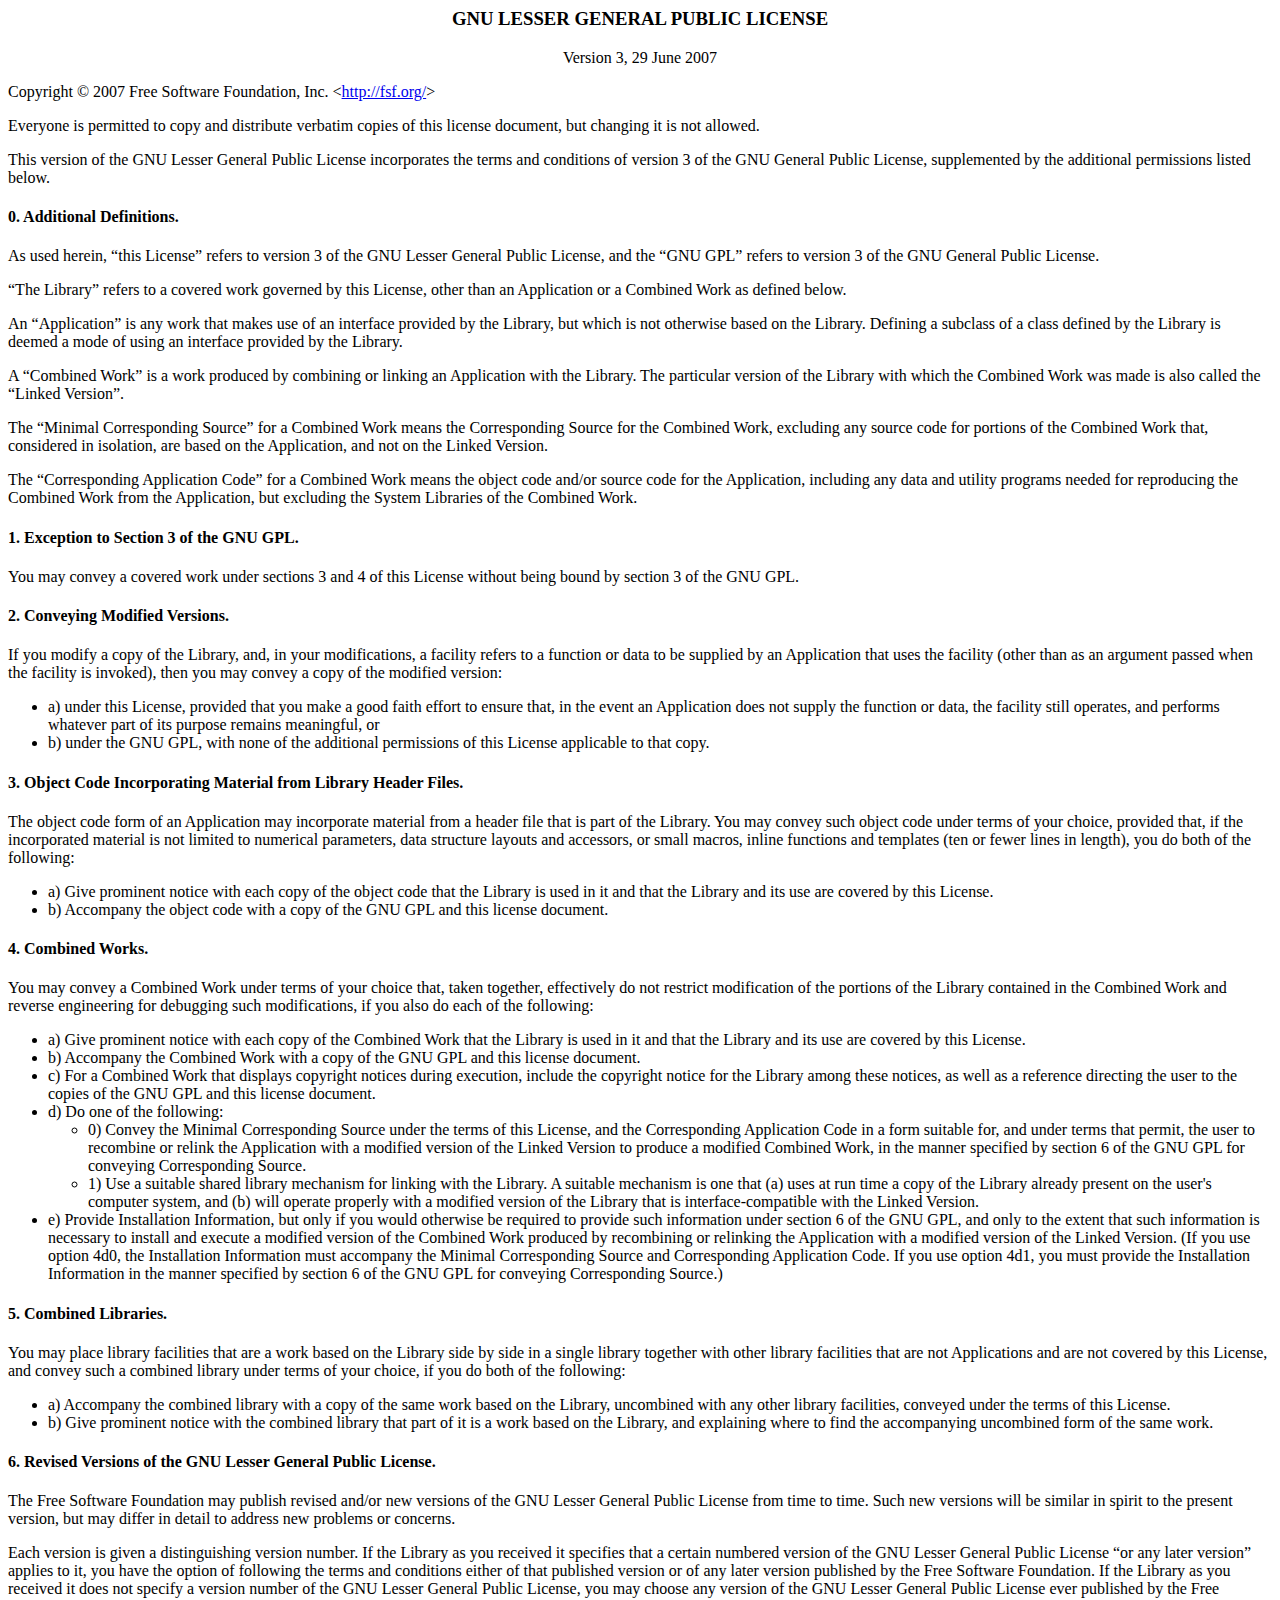
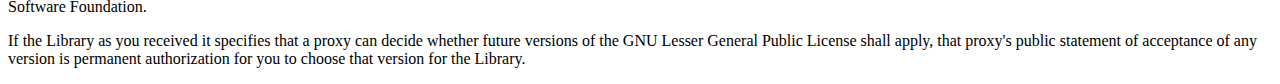
<file: static/js/jquery.nicescroll-3.7.6/demo/iframe/lgpl-3.0-standalone.html>
<!DOCTYPE html PUBLIC "-//W3C//DTD HTML 4.01 Transitional//EN">
<html><head>
 <meta http-equiv="Content-Type" content="text/html; charset=UTF-8">
 <title>GNU Lesser General Public License v3.0 - GNU Project - Free Software Foundation (FSF)</title>
 <link rel="alternate" type="application/rdf+xml" href="http://www.gnu.org/licenses/lgpl-3.0.rdf"> 
</head>
<body>
<h3 style="text-align: center;">GNU LESSER GENERAL PUBLIC LICENSE</h3>
<p style="text-align: center;">Version 3, 29 June 2007</p>

<p>Copyright © 2007 Free Software Foundation, Inc.
 &lt;<a href="http://fsf.org/">http://fsf.org/</a>&gt;</p><p>
 Everyone is permitted to copy and distribute verbatim copies
 of this license document, but changing it is not allowed.</p>

<p>This version of the GNU Lesser General Public License incorporates
the terms and conditions of version 3 of the GNU General Public
License, supplemented by the additional permissions listed below.</p>

<h4><a name="section0"></a>0. Additional Definitions.</h4>

<p>As used herein, “this License” refers to version 3 of the GNU Lesser
General Public License, and the “GNU GPL” refers to version 3 of the GNU
General Public License.</p>

<p>“The Library” refers to a covered work governed by this License,
other than an Application or a Combined Work as defined below.</p>

<p>An “Application” is any work that makes use of an interface provided
by the Library, but which is not otherwise based on the Library.
Defining a subclass of a class defined by the Library is deemed a mode
of using an interface provided by the Library.</p>

<p>A “Combined Work” is a work produced by combining or linking an
Application with the Library.  The particular version of the Library
with which the Combined Work was made is also called the “Linked
Version”.</p>

<p>The “Minimal Corresponding Source” for a Combined Work means the
Corresponding Source for the Combined Work, excluding any source code
for portions of the Combined Work that, considered in isolation, are
based on the Application, and not on the Linked Version.</p>

<p>The “Corresponding Application Code” for a Combined Work means the
object code and/or source code for the Application, including any data
and utility programs needed for reproducing the Combined Work from the
Application, but excluding the System Libraries of the Combined Work.</p>

<h4><a name="section1"></a>1. Exception to Section 3 of the GNU GPL.</h4>

<p>You may convey a covered work under sections 3 and 4 of this License
without being bound by section 3 of the GNU GPL.</p>

<h4><a name="section2"></a>2. Conveying Modified Versions.</h4>

<p>If you modify a copy of the Library, and, in your modifications, a
facility refers to a function or data to be supplied by an Application
that uses the facility (other than as an argument passed when the
facility is invoked), then you may convey a copy of the modified
version:</p>

<ul>
<li>a) under this License, provided that you make a good faith effort to
   ensure that, in the event an Application does not supply the
   function or data, the facility still operates, and performs
   whatever part of its purpose remains meaningful, or</li>

<li>b) under the GNU GPL, with none of the additional permissions of
   this License applicable to that copy.</li>
</ul>

<h4><a name="section3"></a>3. Object Code Incorporating Material from Library Header Files.</h4>

<p>The object code form of an Application may incorporate material from
a header file that is part of the Library.  You may convey such object
code under terms of your choice, provided that, if the incorporated
material is not limited to numerical parameters, data structure
layouts and accessors, or small macros, inline functions and templates
(ten or fewer lines in length), you do both of the following:</p>

<ul>
<li>a) Give prominent notice with each copy of the object code that the
   Library is used in it and that the Library and its use are
   covered by this License.</li>

<li>b) Accompany the object code with a copy of the GNU GPL and this license
   document.</li>
</ul>

<h4><a name="section4"></a>4. Combined Works.</h4>

<p>You may convey a Combined Work under terms of your choice that,
taken together, effectively do not restrict modification of the
portions of the Library contained in the Combined Work and reverse
engineering for debugging such modifications, if you also do each of
the following:</p>

<ul>
<li>a) Give prominent notice with each copy of the Combined Work that
   the Library is used in it and that the Library and its use are
   covered by this License.</li>

<li>b) Accompany the Combined Work with a copy of the GNU GPL and this license
   document.</li>

<li>c) For a Combined Work that displays copyright notices during
   execution, include the copyright notice for the Library among
   these notices, as well as a reference directing the user to the
   copies of the GNU GPL and this license document.</li>

<li>d) Do one of the following:

<ul>
<li>0) Convey the Minimal Corresponding Source under the terms of this
       License, and the Corresponding Application Code in a form
       suitable for, and under terms that permit, the user to
       recombine or relink the Application with a modified version of
       the Linked Version to produce a modified Combined Work, in the
       manner specified by section 6 of the GNU GPL for conveying
       Corresponding Source.</li>

<li>1) Use a suitable shared library mechanism for linking with the
       Library.  A suitable mechanism is one that (a) uses at run time
       a copy of the Library already present on the user's computer
       system, and (b) will operate properly with a modified version
       of the Library that is interface-compatible with the Linked
       Version.</li>
</ul></li>

<li>e) Provide Installation Information, but only if you would otherwise
   be required to provide such information under section 6 of the
   GNU GPL, and only to the extent that such information is
   necessary to install and execute a modified version of the
   Combined Work produced by recombining or relinking the
   Application with a modified version of the Linked Version. (If
   you use option 4d0, the Installation Information must accompany
   the Minimal Corresponding Source and Corresponding Application
   Code. If you use option 4d1, you must provide the Installation
   Information in the manner specified by section 6 of the GNU GPL
   for conveying Corresponding Source.)</li>
</ul>

<h4><a name="section5"></a>5. Combined Libraries.</h4>

<p>You may place library facilities that are a work based on the
Library side by side in a single library together with other library
facilities that are not Applications and are not covered by this
License, and convey such a combined library under terms of your
choice, if you do both of the following:</p>

<ul>
<li>a) Accompany the combined library with a copy of the same work based
   on the Library, uncombined with any other library facilities,
   conveyed under the terms of this License.</li>

<li>b) Give prominent notice with the combined library that part of it
   is a work based on the Library, and explaining where to find the
   accompanying uncombined form of the same work.</li>
</ul>

<h4><a name="section6"></a>6. Revised Versions of the GNU Lesser General Public License.</h4>

<p>The Free Software Foundation may publish revised and/or new versions
of the GNU Lesser General Public License from time to time. Such new
versions will be similar in spirit to the present version, but may
differ in detail to address new problems or concerns.</p>

<p>Each version is given a distinguishing version number. If the
Library as you received it specifies that a certain numbered version
of the GNU Lesser General Public License “or any later version”
applies to it, you have the option of following the terms and
conditions either of that published version or of any later version
published by the Free Software Foundation. If the Library as you
received it does not specify a version number of the GNU Lesser
General Public License, you may choose any version of the GNU Lesser
General Public License ever published by the Free Software Foundation.</p>

<p>If the Library as you received it specifies that a proxy can decide
whether future versions of the GNU Lesser General Public License shall
apply, that proxy's public statement of acceptance of any version is
permanent authorization for you to choose that version for the
Library.</p>


</body></html>
</file>
